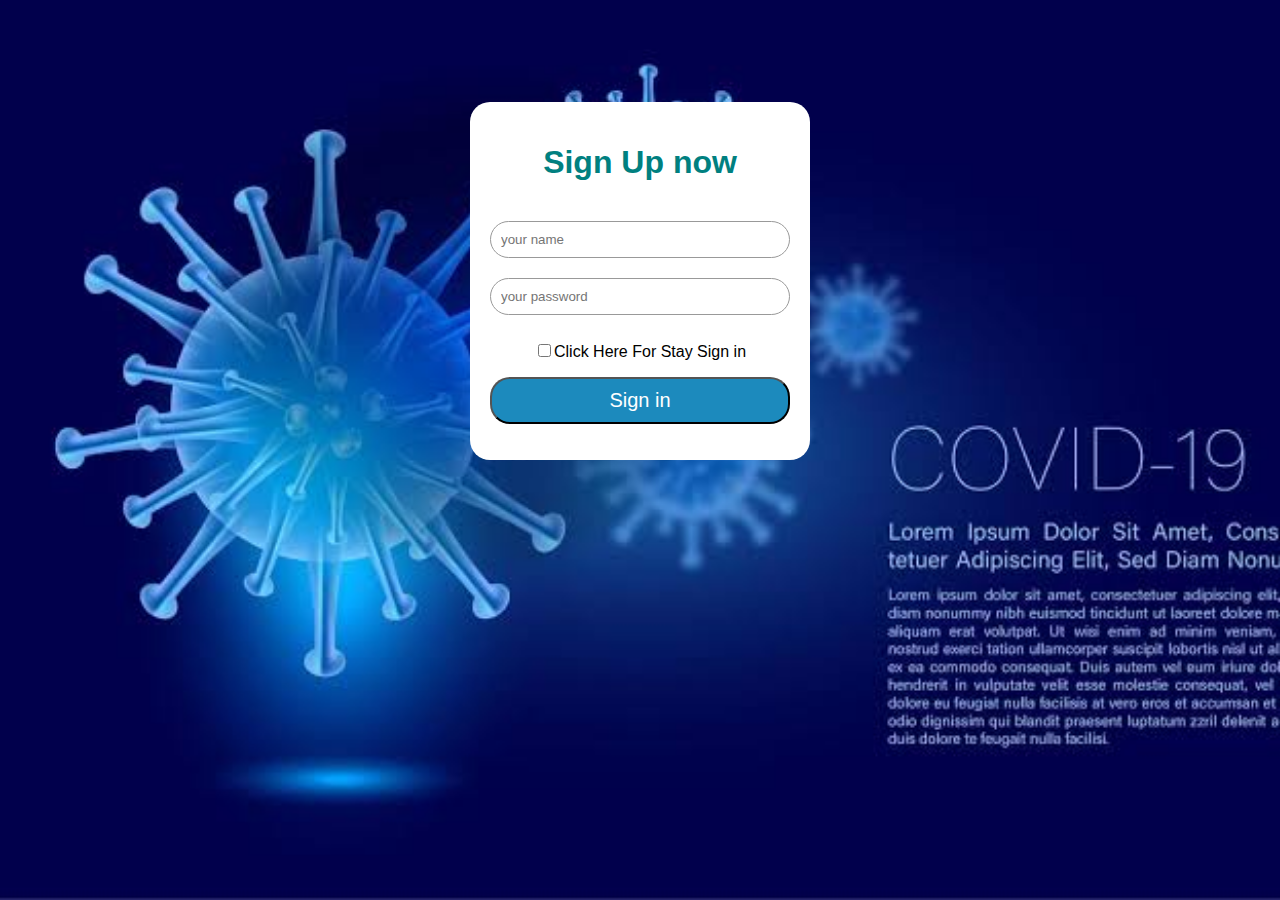
<file: index.html>
<html>

<head>
    <link rel="stylesheet" href="https://stackpath.bootstrapcdn.com/bootstrap/4.5.0/css/bootstrap.min.css"
        integrity="sha384-9aIt2nRpC12Uk9gS9baDl411NQApFmC26EwAOH8WgZl5MYYxFfc+NcPb1dKGj7Sk" crossorigin="anonymous">
        <link rel="stylesheet" type="text/css" href="index.css">

</head>

<body>
    <div class="container">
        <div class="row">
            <div class="col-12 col-sm-12 col-lg-12">
                <div class="sign-up">
                    <h1>Sign Up now</h1>

                    <form id="form">
                        <input type="name" class="input-box" id="log" placeholder="your name">
                        <input type="password" class="input-box" id="pass" placeholder="your password">
                        <div id="res"></div>
                        <p><input type="checkbox">Click Here For Stay Sign in</p>
                        <button type="submit" class="sign-btn" id="submit">Sign in</button>
                       
                    </form>
                </div>
            </div>
        </div>
    </div>
    <script type="text/javascript" src="index.js">

    </script>
</body>

</html>
</file>
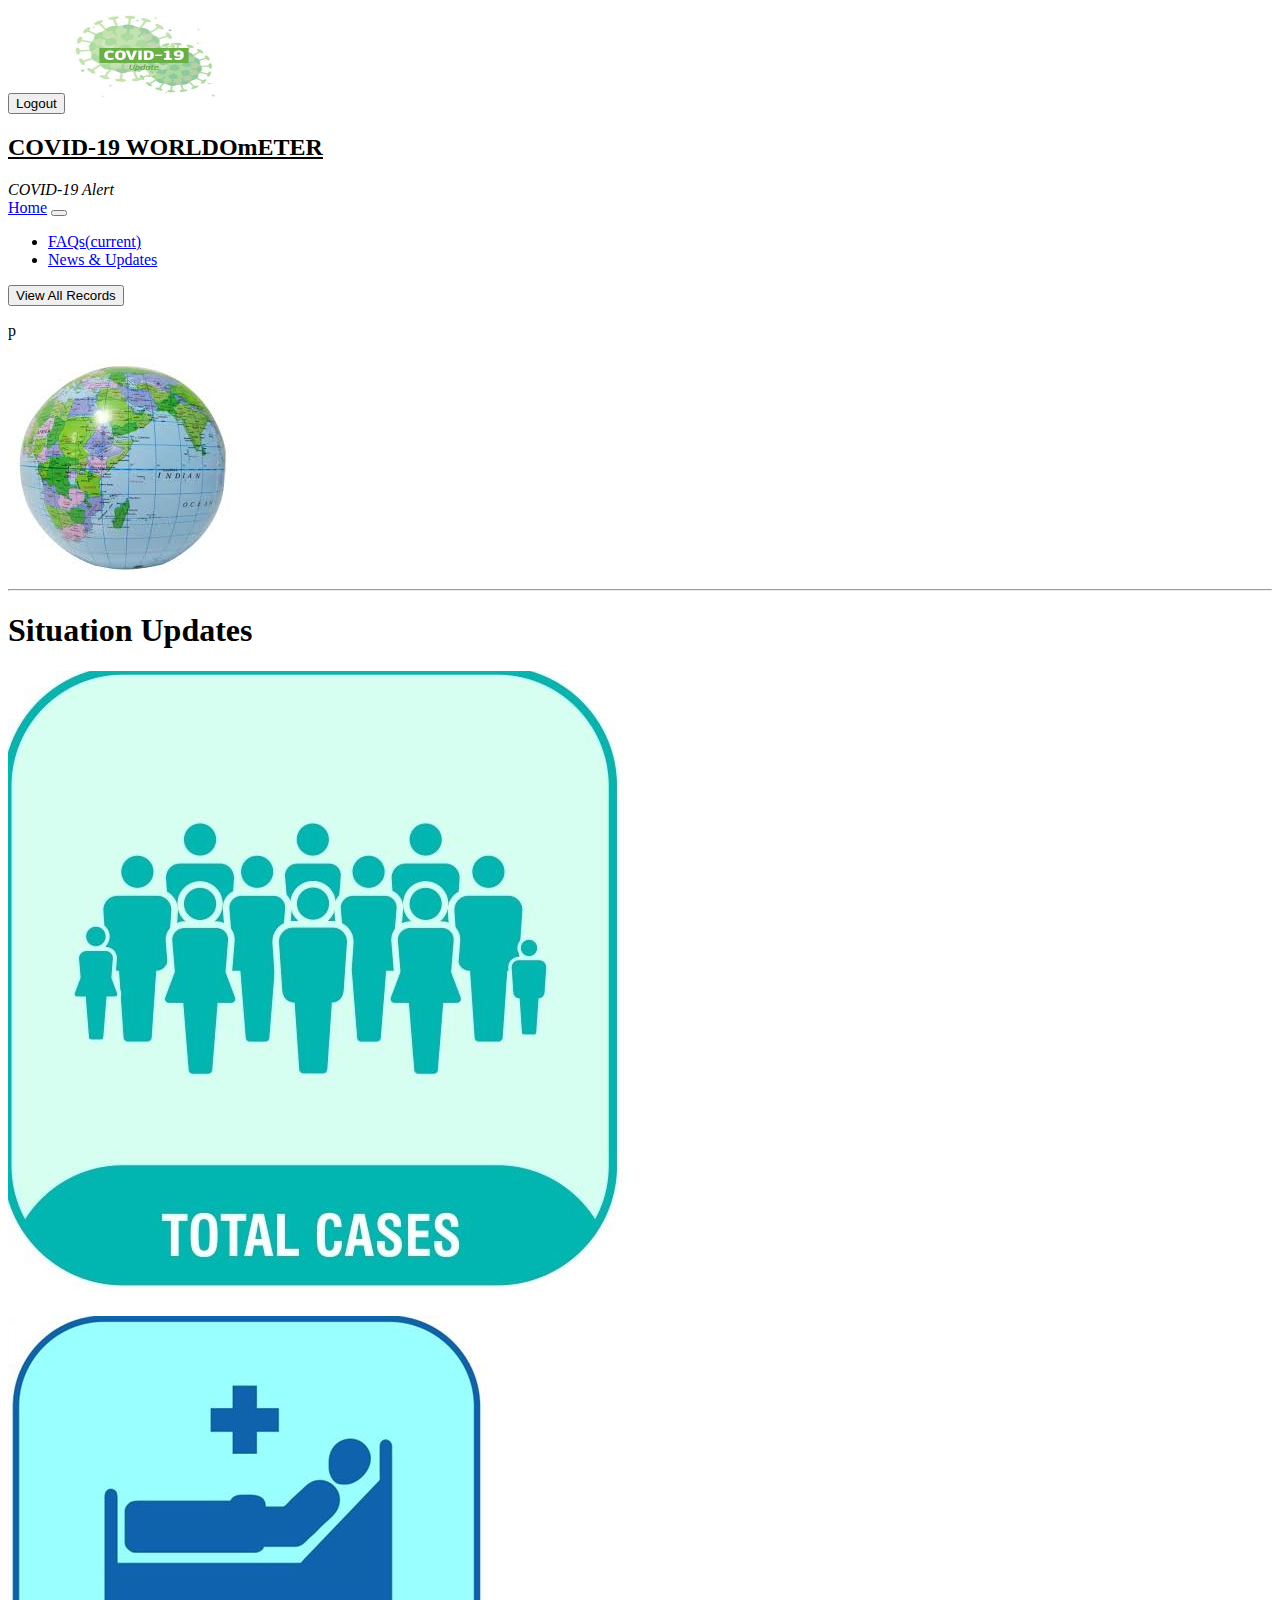
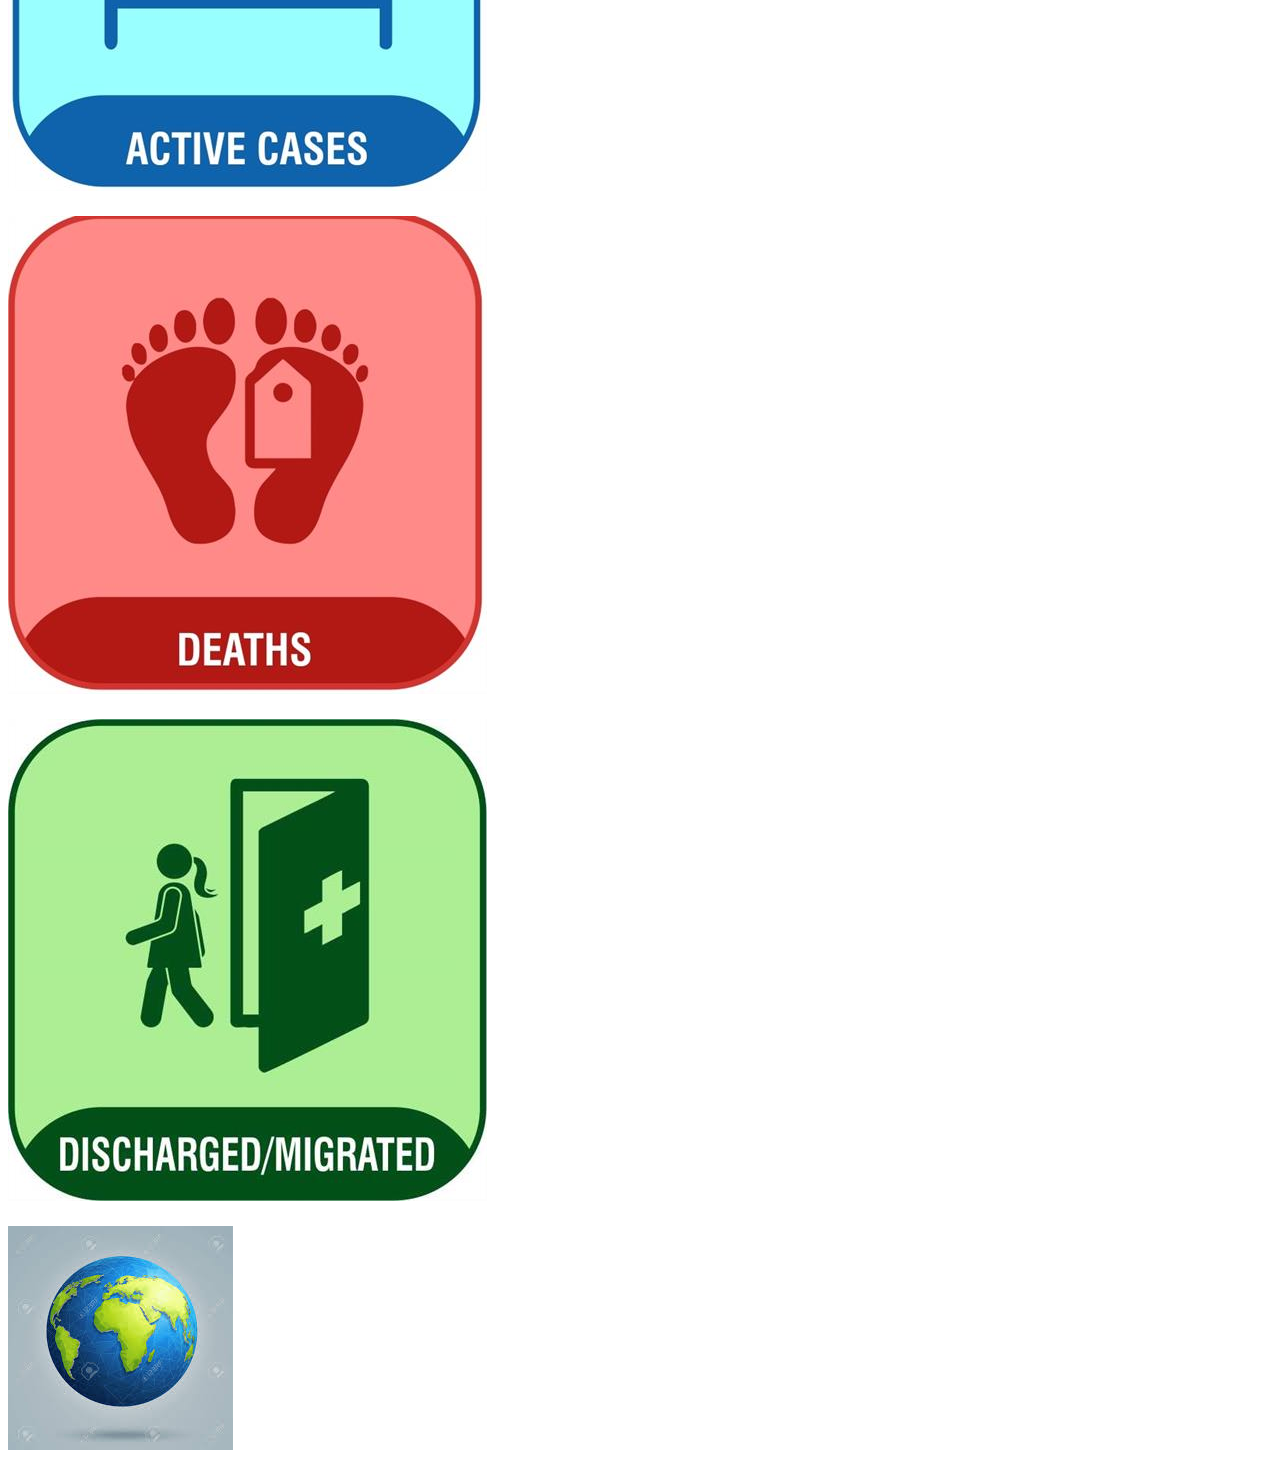
<file: covid.html>
<html>

<head>
    <link rel="stylesheet" href="https://stackpath.bootstrapcdn.com/bootstrap/4.5.0/css/bootstrap.min.css"
        integrity="sha384-9aIt2nRpC12Uk9gS9baDl411NQApFmC26EwAOH8WgZl5MYYxFfc+NcPb1dKGj7Sk" crossorigin="anonymous">
    <link rel="stylesheet" type="text/css"
        href="file:///home/gargi/Downloads/masai/fontawesome-free-5.13.1-web/css/all.css">

</head>
<style>
    .search {
        height: 25px;
        width: 25px
    }

    .logo {
        height: 100px;
        width: 150px;
    }
</style>

<body>
    <div class="container bg-light">
        <div class="row">
            <div class="col-12 col-sm-12 col-lg-12 mt-3">
                <a href="./index.html">
                    <button type="button" class="btn btn-primary float-right ml-1 clear" id="logout">Logout</button></a>
                <img src="Images/logo.jpeg" class="rounded float-left logo" alt="...">
                <h2 class="font-weight-bold mt-4 text-center text-success"><ins>COVID-19 WORLDOmETER</ins></h2>
                <span class="badge badge-danger float-right"><i class="fas fa-exclamation-triangle">COVID-19
                        Alert</i></span>
            </div>
        </div>

        <div class="row">
            <div class="col-12 col-sm-12 col-lg-12 mt-3">
                <nav class="navbar navbar-expand-lg navbar-light table-success">
                    <a class="navbar-brand"
                        href="/covid.html">Home</a>
                    <button class="navbar-toggler" type="button" data-toggle="collapse" data-target="#navbarNav"
                        aria-controls="navbarNav" aria-expanded="false" aria-label="Toggle navigation">
                        <span class="navbar-toggler-icon"></span>
                    </button>
                    <div class="collapse navbar-collapse" id="navbarNav">
                        <ul class="navbar-nav">
                            <li class="nav-item active">
                                <a class="nav-link"
                                    href="faq.html">FAQs<span
                                        class="sr-only">(current)</span></a>
                            </li>
                            <li class="nav-item">
                                <a class="nav-link"
                                    href="./Images_news.html">News
                                    & Updates</a>
                            </li>

                        </ul>
                    </div>
                </nav>

            </div>
        </div>
        <div class="row">
            <div class="col-12 col-sm-12 col-lg-12 mt-3">
               
                <button type="button" class="btn btn-success" id="submit">View All Records</button>
                <p class="float-right" id="date">p</p>
            </div>
        </div>

        <img src="Images/globe.jpeg" class="rounded float-right" alt="...">
        <hr>
        <h1 class="text-warning">Situation Updates</h1>
        <div class="container-fluid">
        <div class="row">
            <div class="col-2">
                <div class="card" style="width: 140px;">
                    <img src="Images/totalCases.jpg" class="card-img-top" alt="...">
                    <div class="card-body">
                        <h6 class="card-text font-weight-bold" id="totalCases"></h6>
                        <h6 class="card-text font-weight-bold" id="total_case_today"></h6>
                    </div>
                </div>
            </div>
            <div class="col-2">
                <div class="card" style="width: 140px;">
                    <img src="Images/activeCases.jpg" class="card-img-top" alt="...">
                    <div class="card-body">
                        <h6 class="card-text font-weight-bold" id="activeCases"></h6>
                        <h6 class="card-text font-weight-bold" id="active_case_today"></h6>
                    </div>
                </div>
            </div>
            <div class="col-2">
                <div class="card" style="width: 140px;">
                    <img src="Images/deaths.jpg" class="card-img-top" alt="...">
                    <div class="card-body">
                        <h6 class="card-text font-weight-bold" id="total_deaths_today"></h6>
                        <h6 class="card-text font-weight-bold" id="totalDeaths"></h6>
                       
                    </div>
                </div>
            </div>
            <div class="col-2">
                <div class="card" style="width: 140px;">
                    <img src="Images/discharge.jpg" class="card-img-top" alt="...">
                    <div class="card-body">
                        <h6 class="card-text font-weight-bold" id="discharge"></h6>
                        <h6 class="card-text font-weight-bold" id="total_recovered_today"></h6>
                    </div>
                </div>
            </div>
            <div class="col-2">
                <div class="card" style="width: 140px;">
                    <img src="Images/world2.jpeg" class="card-img-top" alt="...">
                    <div class="card-body">
                        <h6 class="card-text font-weight-bold" id="countries"></h6>
                        <h6 class="card-text font-weight-bold" id="total_country_today"></h6>
                    </div>
                </div>
            </div>

        </div>
    </div>
        <div id="res">

        </div>
    </div>
   <script type="text/javascript" src="covid.js"></script>
    <script src="https://code.jquery.com/jquery-3.5.1.slim.min.js"
        integrity="sha384-DfXdz2htPH0lsSSs5nCTpuj/zy4C+OGpamoFVy38MVBnE+IbbVYUew+OrCXaRkfj"
        crossorigin="anonymous"></script>
    <script src="https://cdn.jsdelivr.net/npm/popper.js@1.16.0/dist/umd/popper.min.js"
        integrity="sha384-Q6E9RHvbIyZFJoft+2mJbHaEWldlvI9IOYy5n3zV9zzTtmI3UksdQRVvoxMfooAo"
        crossorigin="anonymous"></script>
    <script src="https://stackpath.bootstrapcdn.com/bootstrap/4.5.0/js/bootstrap.min.js"
        integrity="sha384-OgVRvuATP1z7JjHLkuOU7Xw704+h835Lr+6QL9UvYjZE3Ipu6Tp75j7Bh/kR0JKI"
        crossorigin="anonymous"></script>
</body>

</html>
</file>
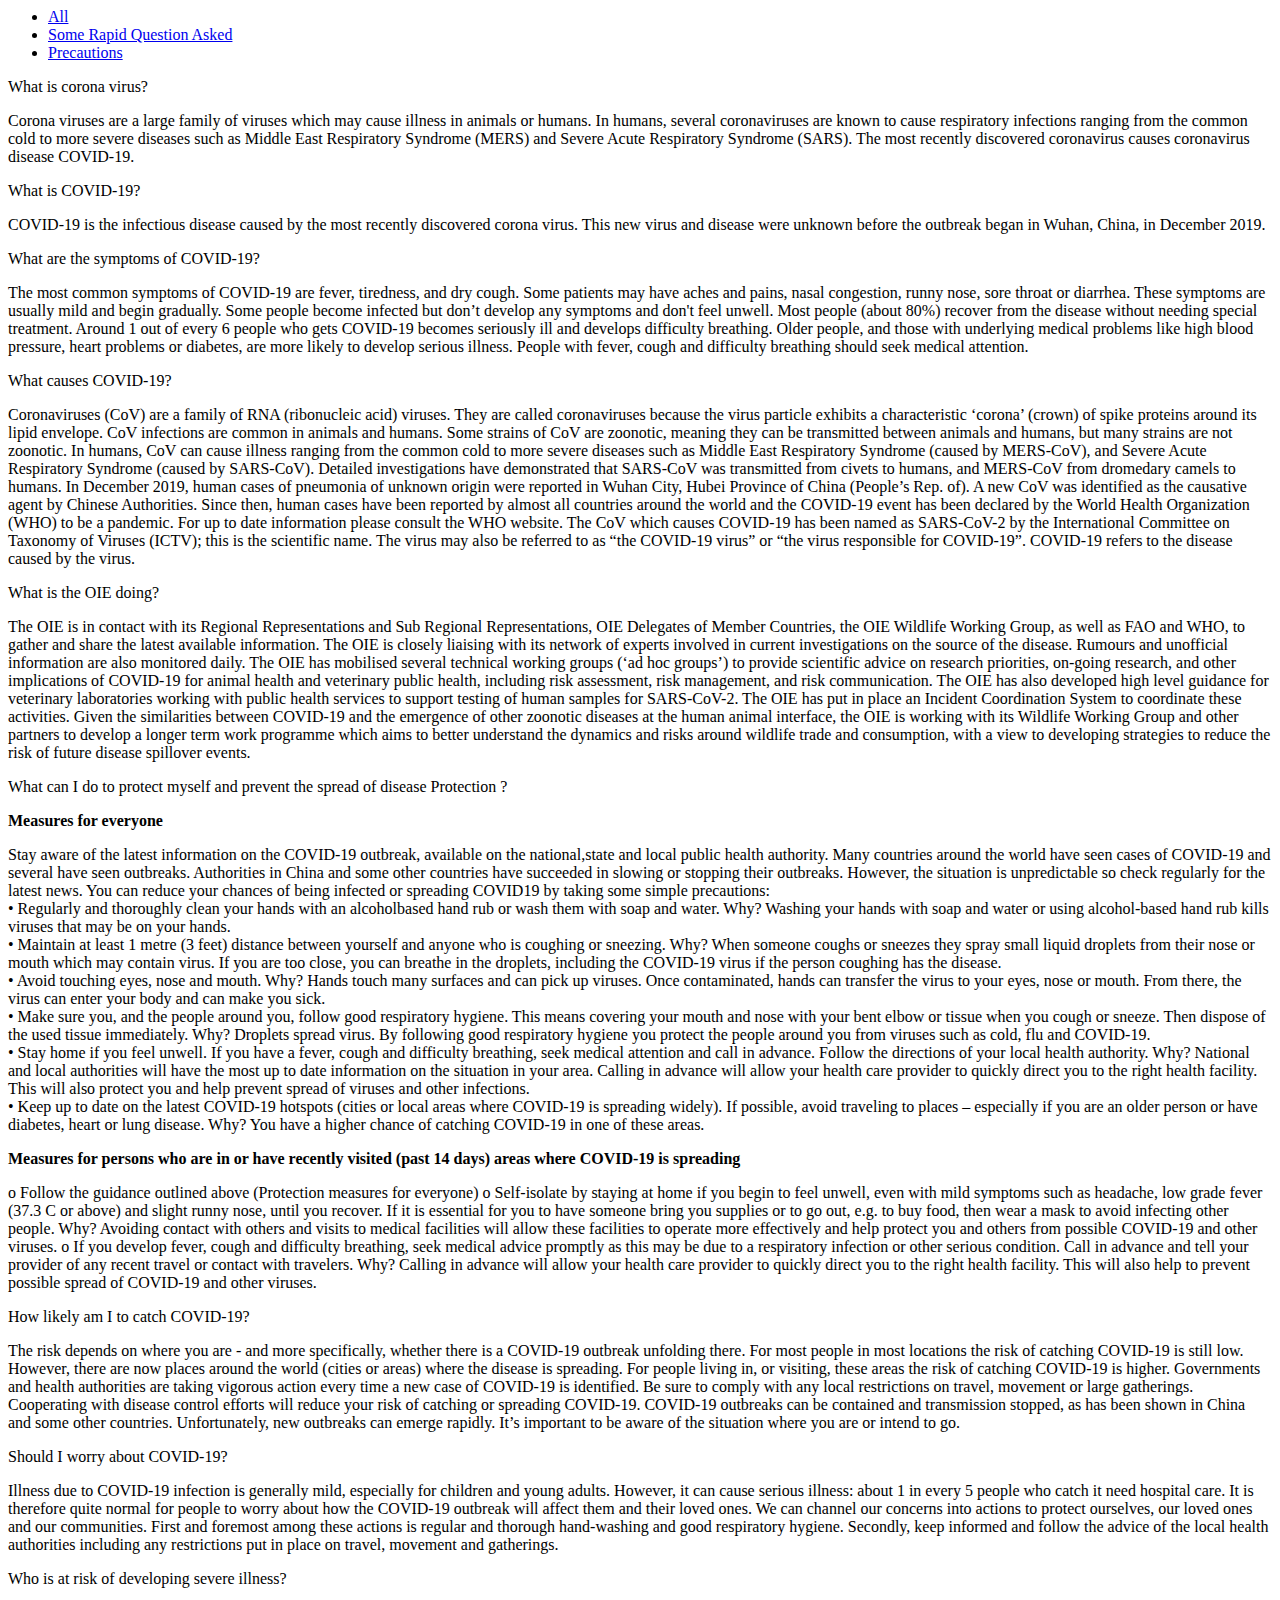
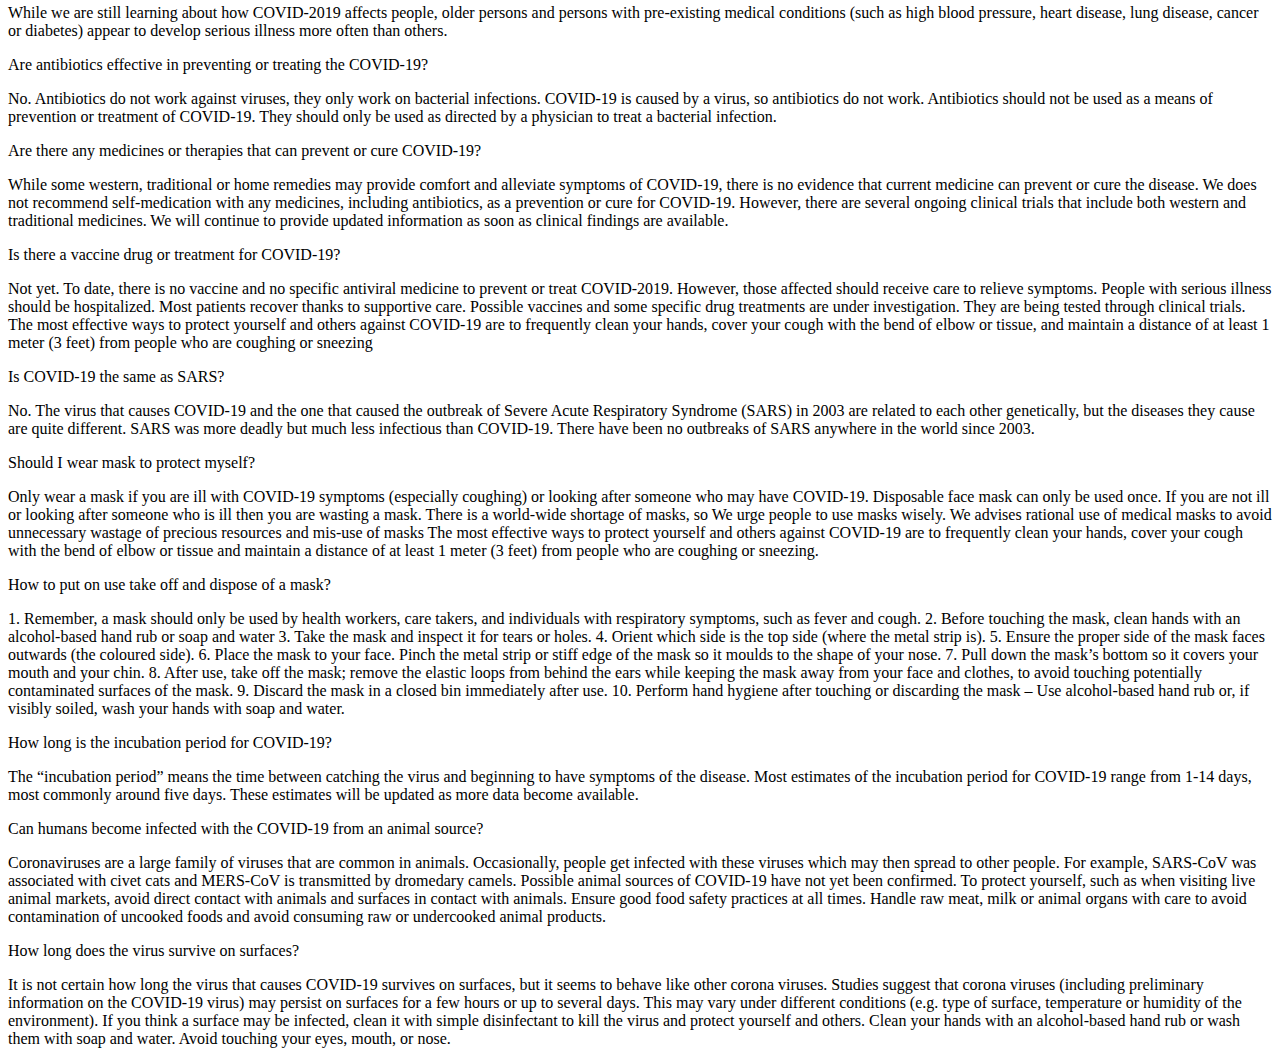
<file: faq.html>
<html>

<head>
    <link rel="stylesheet" href="https://stackpath.bootstrapcdn.com/bootstrap/4.5.0/css/bootstrap.min.css"
        integrity="sha384-9aIt2nRpC12Uk9gS9baDl411NQApFmC26EwAOH8WgZl5MYYxFfc+NcPb1dKGj7Sk" crossorigin="anonymous">
    <link rel="stylesheet" type="text/css"
        href="file:///home/gargi/Downloads/masai/fontawesome-free-5.13.1-web/css/all.css">

</head>

<body>
    <div class="container">
        <ul class="nav nav-pills nav-fill" id="faqTab" role="tablist">
            <li class="nav-item">
                <a class="nav-link active" id="all-tab" data-toggle="tab" href="#all" role="tab" aria-controls="all"
                    aria-selected="true"> All</a>
            </li>
            <li class="nav-item">
                <a class="nav-link" id="program-tab" data-toggle="tab" href="#faq" role="tab" aria-controls="program"
                    aria-selected="true"> Some Rapid Question Asked</a>
            </li>
            <li class="nav-item">
                <a class="nav-link" id="admissions-tab" data-toggle="tab" href="#precaution" role="tab"
                    aria-controls="admissions" aria-selected="true">Precautions</a>
            </li>
        </ul>
        <div class="tab-content" id="faqTabContent">
            <div class="tab-pane fade active show" id="all" role="tabpanel" aria-labelledby="all-tab">
                <div class="pt-5">
                    <div>
                        <p class="lead font-weight-bold ques-text" data-toggle="collapse" data-target="#ques-all-1"
                            aria-expanded="true" aria-controls="ques-all-1"><i
                                class="fas fa-chevron-circle-down text-primary"></i> What
                            is corona virus?</p>
                        <div class="collapse show" id="ques-all-1">
                            <p>Corona viruses are a large family of viruses which may cause illness
                                in animals or humans. In humans, several coronaviruses are known
                                to cause respiratory infections ranging from the common cold to more
                                severe diseases such as Middle East Respiratory Syndrome (MERS)
                                and Severe Acute Respiratory Syndrome (SARS). The most recently
                                discovered coronavirus causes coronavirus disease COVID-19.
                            </p>
                        </div>
                    </div>
                    <div>
                        <p class="lead font-weight-bold collapsed ques-text" data-toggle="collapse"
                            data-target="#ques-all-2" aria-expanded="false" aria-controls="ques-all-2"><i
                                class="fas fa-chevron-circle-down text-primary"></i>What is COVID-19?</p>
                        <div class="collapse" id="ques-all-2">
                            <p>
                                COVID-19 is the infectious disease caused by the most recently
                                discovered corona virus. This new virus and disease were unknown
                                before the outbreak began in Wuhan, China, in December 2019.
                            </p>
                        </div>
                    </div>
                    <div>
                        <p class="lead font-weight-bold collapsed ques-text" data-toggle="collapse"
                            data-target="#ques-all-3" aria-expanded="false" aria-controls="ques-all-3"><i
                                class="fas fa-chevron-circle-down text-primary"></i>What are the symptoms of COVID-19?
                        </p>
                        <div class="collapse" id="ques-all-3">
                            <p>
                                The most common symptoms of COVID-19 are fever, tiredness, and
                                dry cough. Some patients may have aches and pains, nasal
                                congestion, runny nose, sore throat or diarrhea. These symptoms are
                                usually mild and begin gradually. Some people become infected but
                                don’t develop any symptoms and don't feel unwell. Most people
                                (about 80%) recover from the disease without needing special
                                treatment. Around 1 out of every 6 people who gets COVID-19
                                becomes seriously ill and develops difficulty breathing. Older people,
                                and those with underlying medical problems like high blood pressure,
                                heart problems or diabetes, are more likely to develop serious illness.
                                People with fever, cough and difficulty breathing should seek medical
                                attention.
                            </p>
                        </div>
                    </div>
                    <div>
                        <p class="lead font-weight-bold collapsed ques-text" data-toggle="collapse"
                            data-target="#ques-all-4" aria-expanded="false" aria-controls="ques-all-4"><i
                                class="fas fa-chevron-circle-down text-primary"></i> What causes COVID-19?</p>
                        <div class="collapse" id="ques-all-4">
                            <p>
                                Coronaviruses (CoV) are a family of RNA (ribonucleic acid) viruses. They are called
                                coronaviruses because the virus particle exhibits a characteristic ‘corona’ (crown) of
                                spike
                                proteins around its lipid envelope. CoV infections are common in animals and humans.
                                Some
                                strains of CoV are zoonotic, meaning they can be transmitted between animals and humans,
                                but
                                many strains are not zoonotic.

                                In humans, CoV can cause illness ranging from the common cold to more severe diseases
                                such
                                as Middle East Respiratory Syndrome (caused by MERS-CoV), and Severe Acute Respiratory
                                Syndrome (caused by SARS-CoV). Detailed investigations have demonstrated that SARS-CoV
                                was
                                transmitted from civets to humans, and MERS-CoV from dromedary camels to humans.

                                In December 2019, human cases of pneumonia of unknown origin were reported in Wuhan
                                City,
                                Hubei Province of China (People’s Rep. of). A new CoV was identified as the causative
                                agent
                                by Chinese Authorities. Since then, human cases have been reported by almost all
                                countries
                                around the world and the COVID-19 event has been declared by the World Health
                                Organization
                                (WHO) to be a pandemic. For up to date information please consult the WHO website.

                                The CoV which causes COVID-19 has been named as SARS-CoV-2 by the International
                                Committee on
                                Taxonomy of Viruses (ICTV); this is the scientific name. The virus may also be referred
                                to
                                as “the COVID-19 virus” or “the virus responsible for COVID-19”. COVID-19 refers to the
                                disease caused by the virus.

                            </p>
                        </div>
                    </div>
                    <div>
                        <p class="lead font-weight-bold collapsed ques-text" data-toggle="collapse"
                            data-target="#ques-all-5" aria-expanded="false" aria-controls="ques-all-5"><i
                                class="fas fa-chevron-circle-down text-primary"></i>What is the OIE doing?</p>
                        <div class="collapse" id="ques-all-5">
                            <p>

                                The OIE is in contact with its Regional Representations and Sub Regional
                                Representations,
                                OIE Delegates of Member Countries, the OIE Wildlife Working Group, as well as FAO and
                                WHO,
                                to gather and share the latest available information. The OIE is closely liaising with
                                its
                                network of experts involved in current investigations on the source of the disease.
                                Rumours
                                and unofficial information are also monitored daily.

                                The OIE has mobilised several technical working groups (‘ad hoc groups’) to provide
                                scientific advice on research priorities, on-going research, and other implications of
                                COVID-19 for animal health and veterinary public health, including risk assessment, risk
                                management, and risk communication. The OIE has also developed high level guidance for
                                veterinary laboratories working with public health services to support testing of human
                                samples for SARS-CoV-2.

                                The OIE has put in place an Incident Coordination System to coordinate these activities.

                                Given the similarities between COVID-19 and the emergence of other zoonotic diseases at
                                the
                                human animal interface, the OIE is working with its Wildlife Working Group and other
                                partners to develop a longer term work programme which aims to better understand the
                                dynamics and risks around wildlife trade and consumption, with a view to developing
                                strategies to reduce the risk of future disease spillover events.
                            </p>
                        </div>
                    </div>
                </div>
            </div>


            <div class="tab-pane fade" id="faq" role="tabpanel" aria-labelledby="program-tab">
                <div class="pt-5">
                    <div>
                        <p class="lead font-weight-bold ques-text" data-toggle="collapse" data-target="#ques-program-1"
                            aria-expanded="true" aria-controls="ques-program-1"><i
                                class="fas fa-chevron-circle-down text-primary"></i>
                            What can I
                            do to protect myself and prevent the spread of
                            disease
                            Protection ?</p>
                        <div class="collapse" id="ques-program-1">
                            <p>

                                <strong>Measures for everyone</strong>
                            <p class="text-muted">
                                Stay aware of the latest information on the COVID-19 outbreak,
                                available on the national,state and local public health authority. Many
                                countries around the world have seen cases of COVID-19 and several
                                have seen outbreaks. Authorities in China and some other countries
                                have succeeded in slowing or stopping their outbreaks. However, the
                                situation is unpredictable so check regularly for the latest news.
                                You can reduce your chances of being infected or spreading COVID19 by taking some simple

                                precautions:
                                <br>
                                • Regularly and thoroughly clean your hands with an alcoholbased hand rub or wash them
                                with
                                soap and water.
                                Why? Washing your hands with soap and water or using
                                alcohol-based hand rub kills viruses that may be on your hands.
                                <br>
                                • Maintain at least 1 metre (3 feet) distance between yourself and
                                anyone who is coughing or sneezing.
                                Why? When someone coughs or sneezes they spray small liquid
                                droplets from their nose or mouth which may contain virus. If you
                                are too close, you can breathe in the droplets, including the
                                COVID-19 virus if the person coughing has the disease.
                                <br>
                                • Avoid touching eyes, nose and mouth.
                                Why? Hands touch many surfaces and can pick up viruses.
                                Once contaminated, hands can transfer the virus to your eyes,
                                nose or mouth. From there, the virus can enter your body and
                                can make you sick.
                                <br>
                                • Make sure you, and the people around you, follow good
                                respiratory hygiene. This means covering your mouth and nose
                                with your bent elbow or tissue when you cough or sneeze. Then
                                dispose of the used tissue immediately.
                                Why? Droplets spread virus. By following good respiratory
                                hygiene you protect the people around you from viruses such as
                                cold, flu and COVID-19.
                                <br>
                                • Stay home if you feel unwell. If you have a fever, cough and
                                difficulty breathing, seek medical attention and call in advance.
                                Follow the directions of your local health authority.
                                Why? National and local authorities will have the most up to date
                                information on the situation in your area. Calling in advance will
                                allow your health care provider to quickly direct you to the right
                                health facility. This will also protect you and help prevent spread
                                of viruses and other infections.
                                <br>
                                • Keep up to date on the latest COVID-19 hotspots (cities or local
                                areas where COVID-19 is spreading widely). If possible, avoid
                                traveling to places – especially if you are an older person or
                                have diabetes, heart or lung disease.
                                Why? You have a higher chance of catching COVID-19 in one of
                                these areas.</p>

                            <strong> Measures for persons who are in or have recently visited (past
                                14 days) areas where COVID-19 is spreading</strong>
                            <p class="text-muted">
                                o Follow the guidance outlined above (Protection measures for
                                everyone)
                                o Self-isolate by staying at home if you begin to feel unwell, even
                                with mild symptoms such as headache, low grade fever (37.3 C
                                or above) and slight runny nose, until you recover. If it is
                                essential for you to have someone bring you supplies or to go
                                out, e.g. to buy food, then wear a mask to avoid infecting other
                                people.
                                Why? Avoiding contact with others and visits to medical facilities
                                will allow these facilities to operate more effectively and help
                                protect you and others from possible COVID-19 and other
                                viruses.
                                o If you develop fever, cough and difficulty breathing, seek
                                medical advice promptly as this may be due to a respiratory
                                infection or other serious condition. Call in advance and tell your
                                provider of any recent travel or contact with travelers.
                                Why? Calling in advance will allow your health care provider to
                                quickly direct you to the right health facility. This will also help to
                                prevent possible spread of COVID-19 and other viruses.
                            </p>
                            </p>
                        </div>
                    </div>
                    <div>
                        <p class="lead font-weight-bold ques-text" data-toggle="collapse" data-target="#ques-program-2"
                            aria-expanded="true" aria-controls="ques-program-2"><i
                                class="fas fa-chevron-circle-down text-primary"></i>
                            </i>How
                            likely am I to catch COVID-19?
                        </p>
                        <div class="collapse" id="ques-program-2">
                            <p class="text-muted">
                                The risk depends on where you are - and more specifically, whether
                                there is a COVID-19 outbreak unfolding there.
                                For most people in most locations the risk of catching COVID-19 is
                                still low. However, there are now places around the world (cities or
                                areas) where the disease is spreading. For people living in, or visiting,
                                these areas the risk of catching COVID-19 is higher. Governments
                                and health authorities are taking vigorous action every time a new
                                case of COVID-19 is identified. Be sure to comply with any local
                                restrictions on travel, movement or large gatherings. Cooperating with
                                disease control efforts will reduce your risk of catching or spreading
                                COVID-19.
                                COVID-19 outbreaks can be contained and transmission stopped, as
                                has been shown in China and some other countries. Unfortunately,
                                new outbreaks can emerge rapidly. It’s important to be aware of the
                                situation where you are or intend to go.
                            </p>
                        </div>
                    </div>
                    <div>
                        <p class="lead font-weight-bold ques-text" data-toggle="collapse" data-target="#ques-program-3"
                            aria-expanded="true" aria-controls="ques-program-3"><i
                                class="fas fa-chevron-circle-down text-primary"></i>
                            </i>Should
                            I worry about COVID-19?</p>
                        <div class="collapse" id="ques-program-3">
                            <p class="text-muted">
                                Illness due to COVID-19 infection is generally mild, especially for
                                children and young adults. However, it can cause serious illness:
                                about 1 in every 5 people who catch it need hospital care. It is
                                therefore quite normal for people to worry about how the COVID-19
                                outbreak will affect them and their loved ones.
                                We can channel our concerns into actions to protect ourselves, our
                                loved ones and our communities. First and foremost among these
                                actions is regular and thorough hand-washing and good respiratory
                                hygiene. Secondly, keep informed and follow the advice of the local
                                health authorities including any restrictions put in place on travel,
                                movement and gatherings.
                            </p>
                        </div>
                    </div>
                    <div>
                        <p class="lead font-weight-bold ques-text" data-toggle="collapse" data-target="#ques-program-4"
                            aria-expanded="true" aria-controls="ques-program-4"><i
                                class="fas fa-chevron-circle-down text-primary"></i>
                            </i>Who is
                            at risk of developing severe illness?</p>
                        <div class="collapse" id="ques-program-4">
                            <p class="text-muted">
                                While we are still learning about how COVID-2019 affects people,
                                older persons and persons with pre-existing medical conditions (such
                                as high blood pressure, heart disease, lung disease, cancer or
                                diabetes) appear to develop serious illness more often than others.
                            </p>
                        </div>
                    </div>
                    <div>
                        <p class="lead font-weight-bold ques-text" data-toggle="collapse" data-target="#ques-program-5"
                            aria-expanded="true" aria-controls="ques-program-5"><i
                                class="fas fa-chevron-circle-down text-primary"></i>
                            </i>Are
                            antibiotics effective in preventing or treating the COVID-19?
                        </p>
                        <div class="collapse" id="ques-program-5">
                            <p>
                                No. Antibiotics do not work against viruses, they only work on
                                bacterial infections. COVID-19 is caused by a virus, so antibiotics do
                                not work. Antibiotics should not be used as a means of prevention or
                                treatment of COVID-19. They should only be used as directed by a
                                physician to treat a bacterial infection.
                            </p>
                        </div>
                    </div>
                    <div>
                        <p class="lead font-weight-bold ques-text" data-toggle="collapse" data-target="#ques-program-6"
                            aria-expanded="true" aria-controls="ques-program-6"><i
                                class="fas fa-chevron-circle-down text-primary"></i>
                            </i> Are
                            there any medicines or therapies that can prevent or cure
                            COVID-19?
                        </p>
                        <div class="collapse" id="ques-program-6">
                            <p>
                                While some western, traditional or home remedies may provide
                                comfort and alleviate symptoms of COVID-19, there is no evidence
                                that current medicine can prevent or cure the disease. We does not
                                recommend self-medication with any medicines, including antibiotics,
                                as a prevention or cure for COVID-19. However, there are several
                                ongoing clinical trials that include both western and traditional
                                medicines. We will continue to provide updated information as soon
                                as clinical findings are available.
                            </p>
                        </div>
                    </div>
                    <div>
                        <p class="lead font-weight-bold ques-text" data-toggle="collapse" data-target="#ques-program-7"
                            aria-expanded="true" aria-controls="ques-program-7"><i
                                class="fas fa-chevron-circle-down text-primary"></i>
                            Is there a vaccine drug or treatment for COVID-19?

                        </p>
                        <div class="collapse" id="ques-program-7">
                            <p>
                                Not yet. To date, there is no vaccine and no specific antiviral medicine
                                to prevent or treat COVID-2019. However, those affected should
                                receive care to relieve symptoms. People with serious illness should
                                be hospitalized. Most patients recover thanks to supportive care.
                                Possible vaccines and some specific drug treatments are under
                                investigation. They are being tested through clinical trials.
                                The most effective ways to protect yourself and others against
                                COVID-19 are to frequently clean your hands, cover your cough with
                                the bend of elbow or tissue, and maintain a distance of at least 1
                                meter (3 feet) from people who are coughing or sneezing
                            </p>
                        </div>
                    </div>
                    <div>
                        <p class="lead font-weight-bold ques-text" data-toggle="collapse" data-target="#ques-program-8"
                            aria-expanded="true" aria-controls="ques-program-8"><i
                                class="fas fa-chevron-circle-down text-primary"></i>
                            Is COVID-19
                            the same as SARS?</p>
                        <div class="collapse" id="ques-program-8">
                            <p>
                                No. The virus that causes COVID-19 and the one that caused the
                                outbreak of Severe Acute Respiratory Syndrome (SARS) in 2003 are
                                related to each other genetically, but the diseases they cause are
                                quite different.
                                SARS was more deadly but much less infectious than COVID-19.
                                There have been no outbreaks of SARS anywhere in the world since
                                2003.
                            </p>
                        </div>
                    </div>
                    <div>
                        <p class="lead font-weight-bold ques-text" data-toggle="collapse" data-target="#ques-program-9"
                            aria-expanded="true" aria-controls="ques-program-9"><i
                                class="fas fa-chevron-circle-down text-primary"></i>
                            Should I
                            wear mask to protect myself?</p>
                        <div class="collapse" id="ques-program-9">
                            <p>
                                Only wear a mask if you are ill with COVID-19 symptoms (especially
                                coughing) or looking after someone who may have COVID-19.
                                Disposable face mask can only be used once. If you are not ill or
                                looking after someone who is ill then you are wasting a mask. There is
                                a world-wide shortage of masks, so We urge people to use masks
                                wisely.
                                We advises rational use of medical masks to avoid unnecessary
                                wastage of precious resources and mis-use of masks The most
                                effective ways to protect yourself and others against COVID-19 are to
                                frequently clean your hands, cover your cough with the bend of elbow
                                or tissue and maintain a distance of at least 1 meter (3 feet) from
                                people who are coughing or sneezing.
                            </p>
                        </div>
                    </div>

                </div>
            </div>
            <div class="tab-pane fade" id="precaution" role="tabpanel" aria-labelledby="admissions-tab">
                <div class="pt-5">
                    <div>
                        <p class="lead font-weight-bold collapsed ques-text" data-toggle="collapse"
                            data-target="#ques-admission-01" aria-expanded="false" aria-controls="ques-admission-01">
                            <i class="fas fa-chevron-circle-down text-primary"></i> How to put on use take off and
                            dispose
                            of a mask?
                        </p>
                        <div class="collapse" id="ques-admission-01">
                            <p>
                                1. Remember, a mask should only be used by health workers, care takers,
                                and individuals with respiratory symptoms, such as fever and cough.
                                2. Before touching the mask, clean hands with an alcohol-based
                                hand rub or soap and water
                                3. Take the mask and inspect it for tears or holes.
                                4. Orient which side is the top side (where the metal strip is).
                                5. Ensure the proper side of the mask faces outwards (the
                                coloured side).
                                6. Place the mask to your face. Pinch the metal strip or stiff edge of
                                the mask so it moulds to the shape of your nose.
                                7. Pull down the mask’s bottom so it covers your mouth and your
                                chin.
                                8. After use, take off the mask; remove the elastic loops from
                                behind the ears while keeping the mask away from your face
                                and clothes, to avoid touching potentially contaminated surfaces
                                of the mask.
                                9. Discard the mask in a closed bin immediately after use.
                                10. Perform hand hygiene after touching or discarding the
                                mask – Use alcohol-based hand rub or, if visibly soiled, wash
                                your hands with soap and water.
                            </p>
                        </div>
                    </div>
                    <div>
                        <p class="lead font-weight-bold collapsed ques-text" data-toggle="collapse"
                            data-target="#ques-admission-02" aria-expanded="false" aria-controls="ques-admission-02"><i
                                class="fas fa-chevron-circle-down text-primary"></i>
                            How long is the incubation period for COVID-19?
                        </p>
                        <div class="collapse" id="ques-admission-02">
                            <p>
                                The “incubation period” means the time between catching the virus
                                and beginning to have symptoms of the disease. Most estimates of
                                the incubation period for COVID-19 range from 1-14 days, most
                                commonly around five days. These estimates will be updated as more
                                data become available.
                            </p>
                        </div>
                    </div>
                    <div>
                        <p class="lead font-weight-bold collapsed ques-text" data-toggle="collapse"
                            data-target="#ques-admission-05" aria-expanded="false" aria-controls="ques-admission-05"><i
                                class="fas fa-chevron-circle-down text-primary"></i>
                            Can humans become infected with the COVID-19 from an
                            animal
                            source?
                        </p>
                        <div class="collapse" id="ques-admission-05">
                            <p>
                                Coronaviruses are a large family of viruses that are common in
                                animals. Occasionally, people get infected with these viruses which
                                may then spread to other people. For example, SARS-CoV was
                                associated with civet cats and MERS-CoV is transmitted by
                                dromedary camels. Possible animal sources of COVID-19 have not
                                yet been confirmed.
                                To protect yourself, such as when visiting live animal markets, avoid
                                direct contact with animals and surfaces in contact with animals.
                                Ensure good food safety practices at all times. Handle raw meat, milk
                                or animal organs with care to avoid contamination of uncooked foods
                                and avoid consuming raw or undercooked animal products.
                            </p>
                        </div>
                    </div>
                    <div>
                        <p class="lead font-weight-bold collapsed ques-text" data-toggle="collapse"
                            data-target="#ques-admission-06" aria-expanded="false" aria-controls="ques-admission-06"><i
                                class="fas fa-chevron-circle-down text-primary"></i>
                            How long does the virus survive on surfaces?
                        </p>
                        <div class="collapse" id="ques-admission-06">
                            <p>
                                It is not certain how long the virus that causes COVID-19 survives on
                                surfaces, but it seems to behave like other corona viruses. Studies
                                suggest that corona viruses (including preliminary information on the
                                COVID-19 virus) may persist on surfaces for a few hours or up to
                                several days. This may vary under different conditions (e.g. type of
                                surface, temperature or humidity of the environment).
                                If you think a surface may be infected, clean it with simple disinfectant
                                to kill the virus and protect yourself and others. Clean your hands with
                                an alcohol-based hand rub or wash them with soap and water. Avoid
                                touching your eyes, mouth, or nose.

                            </p>
                        </div>

                    </div>
                </div>
            </div>
        </div>
    </div>
    <script src="https://code.jquery.com/jquery-3.5.1.slim.min.js"
        integrity="sha384-DfXdz2htPH0lsSSs5nCTpuj/zy4C+OGpamoFVy38MVBnE+IbbVYUew+OrCXaRkfj"
        crossorigin="anonymous"></script>
    <script src="https://cdn.jsdelivr.net/npm/popper.js@1.16.0/dist/umd/popper.min.js"
        integrity="sha384-Q6E9RHvbIyZFJoft+2mJbHaEWldlvI9IOYy5n3zV9zzTtmI3UksdQRVvoxMfooAo"
        crossorigin="anonymous"></script>
    <script src="https://stackpath.bootstrapcdn.com/bootstrap/4.5.0/js/bootstrap.min.js"
        integrity="sha384-OgVRvuATP1z7JjHLkuOU7Xw704+h835Lr+6QL9UvYjZE3Ipu6Tp75j7Bh/kR0JKI"
        crossorigin="anonymous"></script>

</body>

</html>
</file>
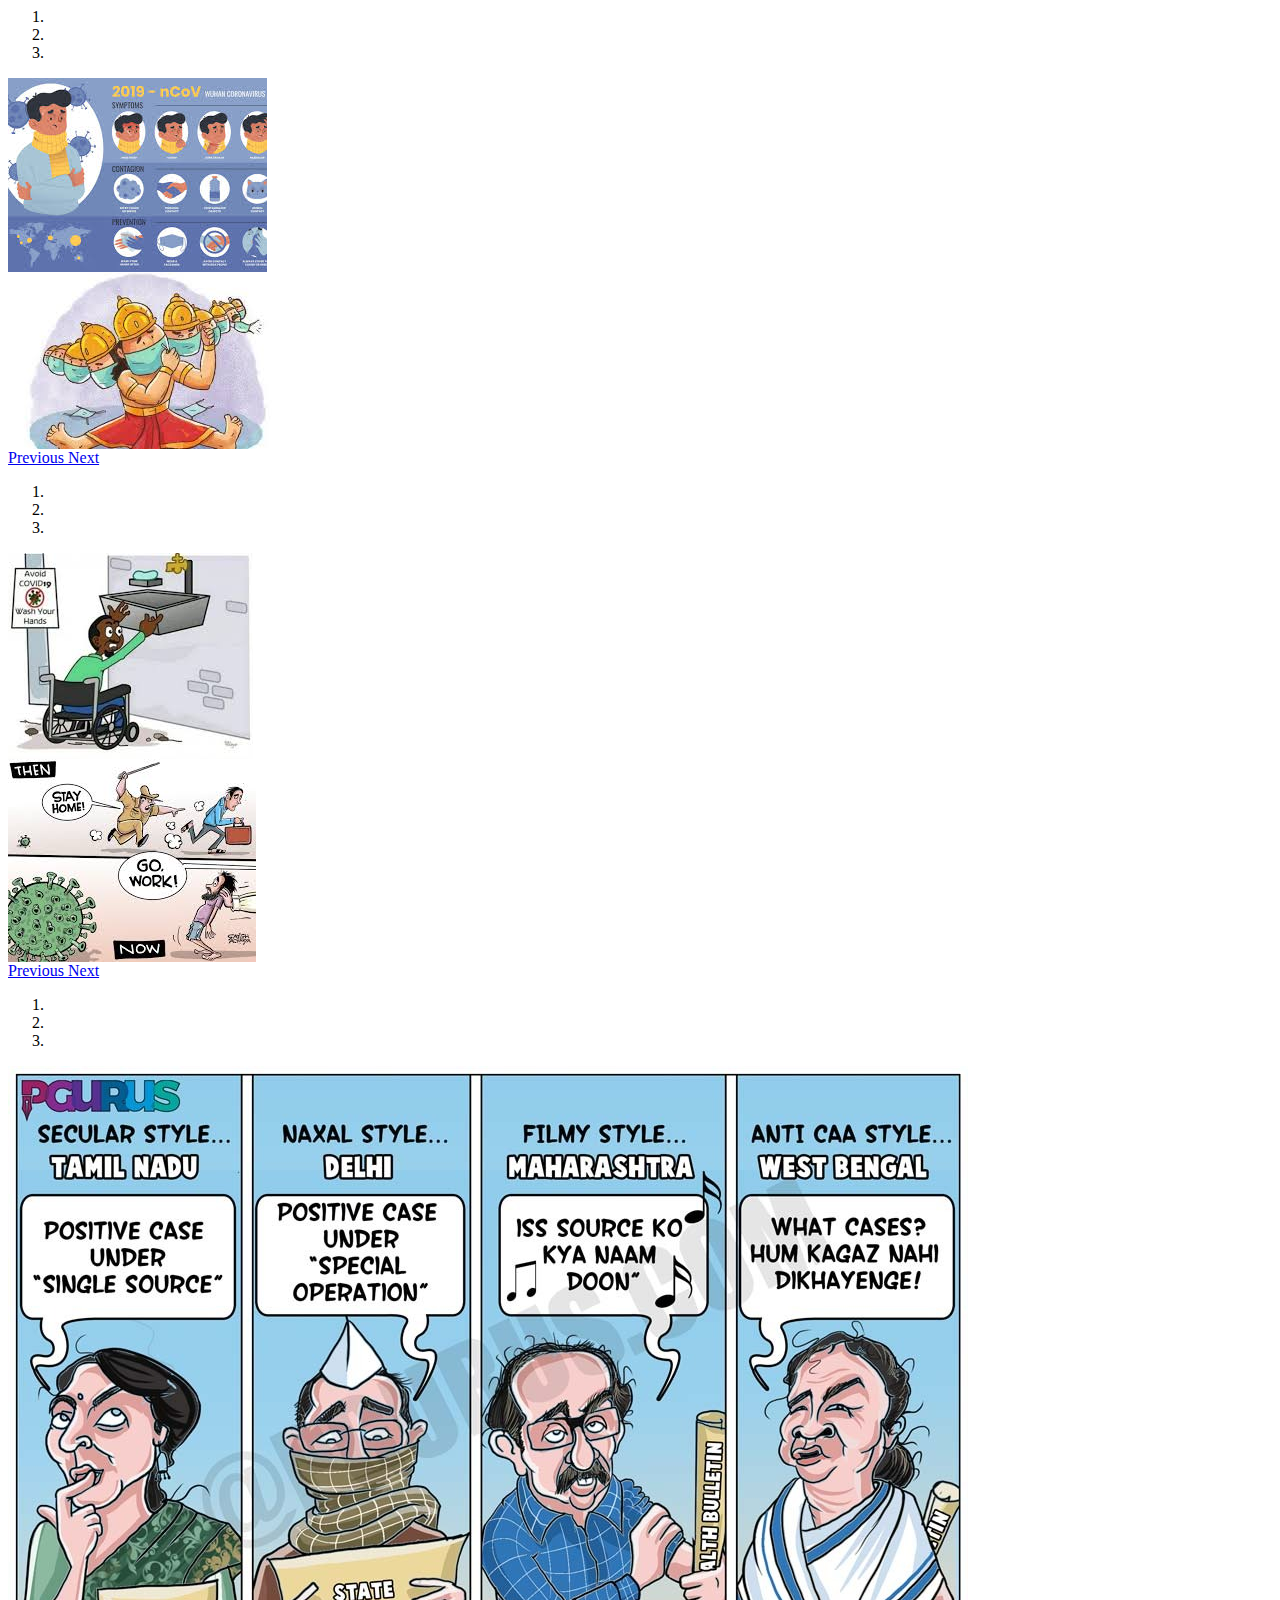
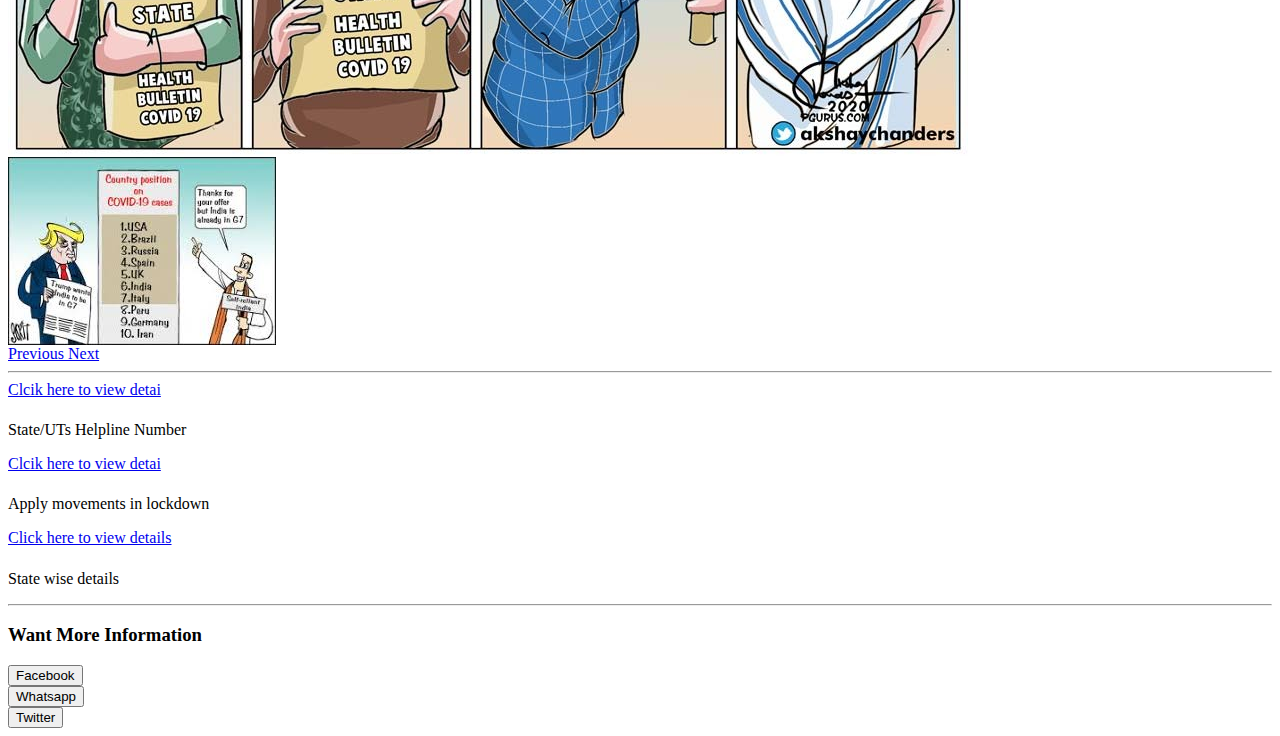
<file: Images_news.html>
<html>

<head>
    <link rel="stylesheet" href="https://stackpath.bootstrapcdn.com/bootstrap/4.5.0/css/bootstrap.min.css"
        integrity="sha384-9aIt2nRpC12Uk9gS9baDl411NQApFmC26EwAOH8WgZl5MYYxFfc+NcPb1dKGj7Sk" crossorigin="anonymous">
        <link rel ="stylesheet" type ="text/css" href="file:///home/gargi/Downloads/masai/fontawesome-free-5.13.1-web/css/all.css">

</head>

<body>
    <div class="container">
        <div class="row justify-content-center">
            <div class="col-3 card bg-light mr-4">
                <div id="carouselExampleIndicators1" class="carousel slide py-3" data-ride="carousel">
                    <ol class="carousel-indicators">
                        <li data-target="#carouselExampleIndicators" data-slide-to="0" class="active"></li>
                        <li data-target="#carouselExampleIndicators" data-slide-to="1"></li>
                        <li data-target="#carouselExampleIndicators" data-slide-to="2"></li>
                    </ol>
                    <div class="carousel-inner">
                        <div class="carousel-item active">
                            <img src="Images/symp.jpeg" class="d-block w-100" alt="...">
                        </div>
                        <div class="carousel-item">
                            <img src="Images/funny1.jpeg" class="d-block w-100" alt="...">
                        </div>
                    </div>

                    <a class="carousel-control-prev" href="#carouselExampleIndicators1" role="button" data-slide="prev">
                        <span class="carousel-control-prev-icon" aria-hidden="true"></span>
                        <span class="sr-only">Previous</span>
                    </a>
                    <a class="carousel-control-next" href="#carouselExampleIndicators1" role="button" data-slide="next">
                        <span class="carousel-control-next-icon" aria-hidden="true"></span>
                        <span class="sr-only">Next</span>
                    </a>
                </div>

            </div>

            <div class="col-3 card bg-light mr-4">
                <div id="carouselExampleIndicators2" class="carousel slide py-3" data-ride="carousel">
                    <ol class="carousel-indicators">
                        <li data-target="#carouselExampleIndicators" data-slide-to="0" class="active"></li>
                        <li data-target="#carouselExampleIndicators" data-slide-to="1"></li>
                        <li data-target="#carouselExampleIndicators" data-slide-to="2"></li>
                    </ol>
                    <div class="carousel-inner">
                        <div class="carousel-item active">
                            <img src="Images/funny4.jpeg" class="d-block w-100" alt="...">
                        </div>
                        <div class="carousel-item">
                            <img src="Images/funny2.jpeg" class="d-block w-100" alt="...">
                        </div>

                    </div>
                    <a class="carousel-control-prev" href="#carouselExampleIndicators2" role="button" data-slide="prev">
                        <span class="carousel-control-prev-icon" aria-hidden="true"></span>
                        <span class="sr-only">Previous</span>
                    </a>
                    <a class="carousel-control-next" href="#carouselExampleIndicators2" role="button" data-slide="next">
                        <span class="carousel-control-next-icon" aria-hidden="true"></span>
                        <span class="sr-only">Next</span>
                    </a>
                </div>

            </div>
            <div class="col-3  card bg-light mr-4">
                <div id="carouselExampleIndicators3" class="carousel slide py-3" data-ride="carousel">
                    <ol class="carousel-indicators">
                        <li data-target="#carouselExampleIndicators" data-slide-to="0" class="active"></li>
                        <li data-target="#carouselExampleIndicators" data-slide-to="1"></li>
                        <li data-target="#carouselExampleIndicators" data-slide-to="2"></li>
                    </ol>
                    <div class="carousel-inner">
                        <div class="carousel-item active">
                            <img src="Images/funny6.jpeg" class="d-block w-100" alt="...">
                        </div>
                        <div class="carousel-item">
                            <img src="Images/funny3.jpeg" class="d-block w-100" alt="...">
                        </div>

                    </div>
                    <a class="carousel-control-prev" href="#carouselExampleIndicators3" role="button" data-slide="prev">
                        <span class="carousel-control-prev-icon" aria-hidden="true"></span>
                        <span class="sr-only">Previous</span>
                    </a>
                    <a class="carousel-control-next" href="#carouselExampleIndicators3" role="button" data-slide="next">
                        <span class="carousel-control-next-icon" aria-hidden="true"></span>
                        <span class="sr-only">Next</span>
                    </a>
                </div>
            </div>
        </div>
        <hr>
        <div class="row">
            <div class="col-12 col-sm-12 col-lg-4">
                <div class="card text-white bg-danger mb-3" style="max-width: 18rem;">
                    <a href="https://www.mygov.in/corona-data/covid19-statewise-status">
                        <div class="card-header">Clcik here to view detai</div>
                    </a>
                    <div class="card-body">
                        <h5 class="card-title"></h5>
                        <p class="card-text">State/UTs Helpline Number</p>
                    </div>
                </div>
            </div>
            <div class="col-12 col-sm-12 col-lg-4">
                <div class="card text-white bg-success mb-3" style="max-width: 18rem;">
                    <a href="https://www.mygov.in/corona-data/covid19-statewise-status">
                        <div class="card-header">Clcik here to view detai</div>
                    </a>
                    <div class="card-body">
                        <h5 class="card-title"></h5>
                        <p class="card-text">Apply movements in lockdown</p>
                    </div>
                </div>
            </div>
            <div class="col-12 col-sm-12 col-lg-4">
                <div class="card text-white bg-warning mb-3" style="max-width: 18rem;">
                    <a href="https://www.mygov.in/corona-data/covid19-statewise-status">
                        <div class="card-header">Click here to view details</div>
                    </a>
                    <div class="card-body">

                        <h5 class="card-title"></h5>
                        <p class="card-text">State wise details</p>
                    </div>
                </div>
            </div>
        </div>
        <hr>
        <h3><i class="fas fa-info-circle"></i>Want More Information<i class="fas fa-question-circle text-danger"></i></h3>
        <div class="row">
            <div class="col-12 col-lg-4">
                <a href="https://www.facebook.com/MyGovIndia/">
                <button type="button" class="btn"><i class="fab fa-facebook text-primary"></i>Facebook</button></a> 
            </div>
            <div class="col-12 col-lg-4">   
                <a href="https://api.whatsapp.com/send?phone=919013353535&text=Hi&source=&data=&app_absent="> 
                <button type="button" class="btn"><i class="fab fa-whatsapp text-success"></i>Whatsapp</button></a> 
            </div>   
            <div class="col-12 col-lg-4">   
                <a href="https://twitter.com/mygovindia">
                <button type="button" class="btn"><i class="fab fa-twitter text-primary"></i>Twitter</button></a> 
            </div>        
        </div>



    </div>
    <script src="https://code.jquery.com/jquery-3.5.1.slim.min.js"
        integrity="sha384-DfXdz2htPH0lsSSs5nCTpuj/zy4C+OGpamoFVy38MVBnE+IbbVYUew+OrCXaRkfj"
        crossorigin="anonymous"></script>
    <script src="https://cdn.jsdelivr.net/npm/popper.js@1.16.0/dist/umd/popper.min.js"
        integrity="sha384-Q6E9RHvbIyZFJoft+2mJbHaEWldlvI9IOYy5n3zV9zzTtmI3UksdQRVvoxMfooAo"
        crossorigin="anonymous"></script>
    <script src="https://stackpath.bootstrapcdn.com/bootstrap/4.5.0/js/bootstrap.min.js"
        integrity="sha384-OgVRvuATP1z7JjHLkuOU7Xw704+h835Lr+6QL9UvYjZE3Ipu6Tp75j7Bh/kR0JKI"
        crossorigin="anonymous"></script>
</body>

</html>
</file>
<file: index.css>
body {
    margin: 0;
    padding: 0;
    font-family: sans-serif;
    background-image: url(covid.jpeg);
    background-size: cover;
    background-position: center;

}

.sign-up {
    width: 300px;
    background: #fff;
    padding: 20px;
    margin: 8% auto;
    text-align: center;
    border-radius: 20px;
}

.sign-up h1 {
    color: teal;
    margin-bottom: 30px;
}

.input-box {
    border-radius: 20px;
    padding: 10px;
    margin: 10px 0;
    width: 100%;
    border: 1px solid #999;
    outline: none;
}

button {
    background-color: #1c8abd;
    width: 100%;
    padding: 10px;
    border-radius: 20px;
    color: white;
    font-size: 20px;

}
</file>
